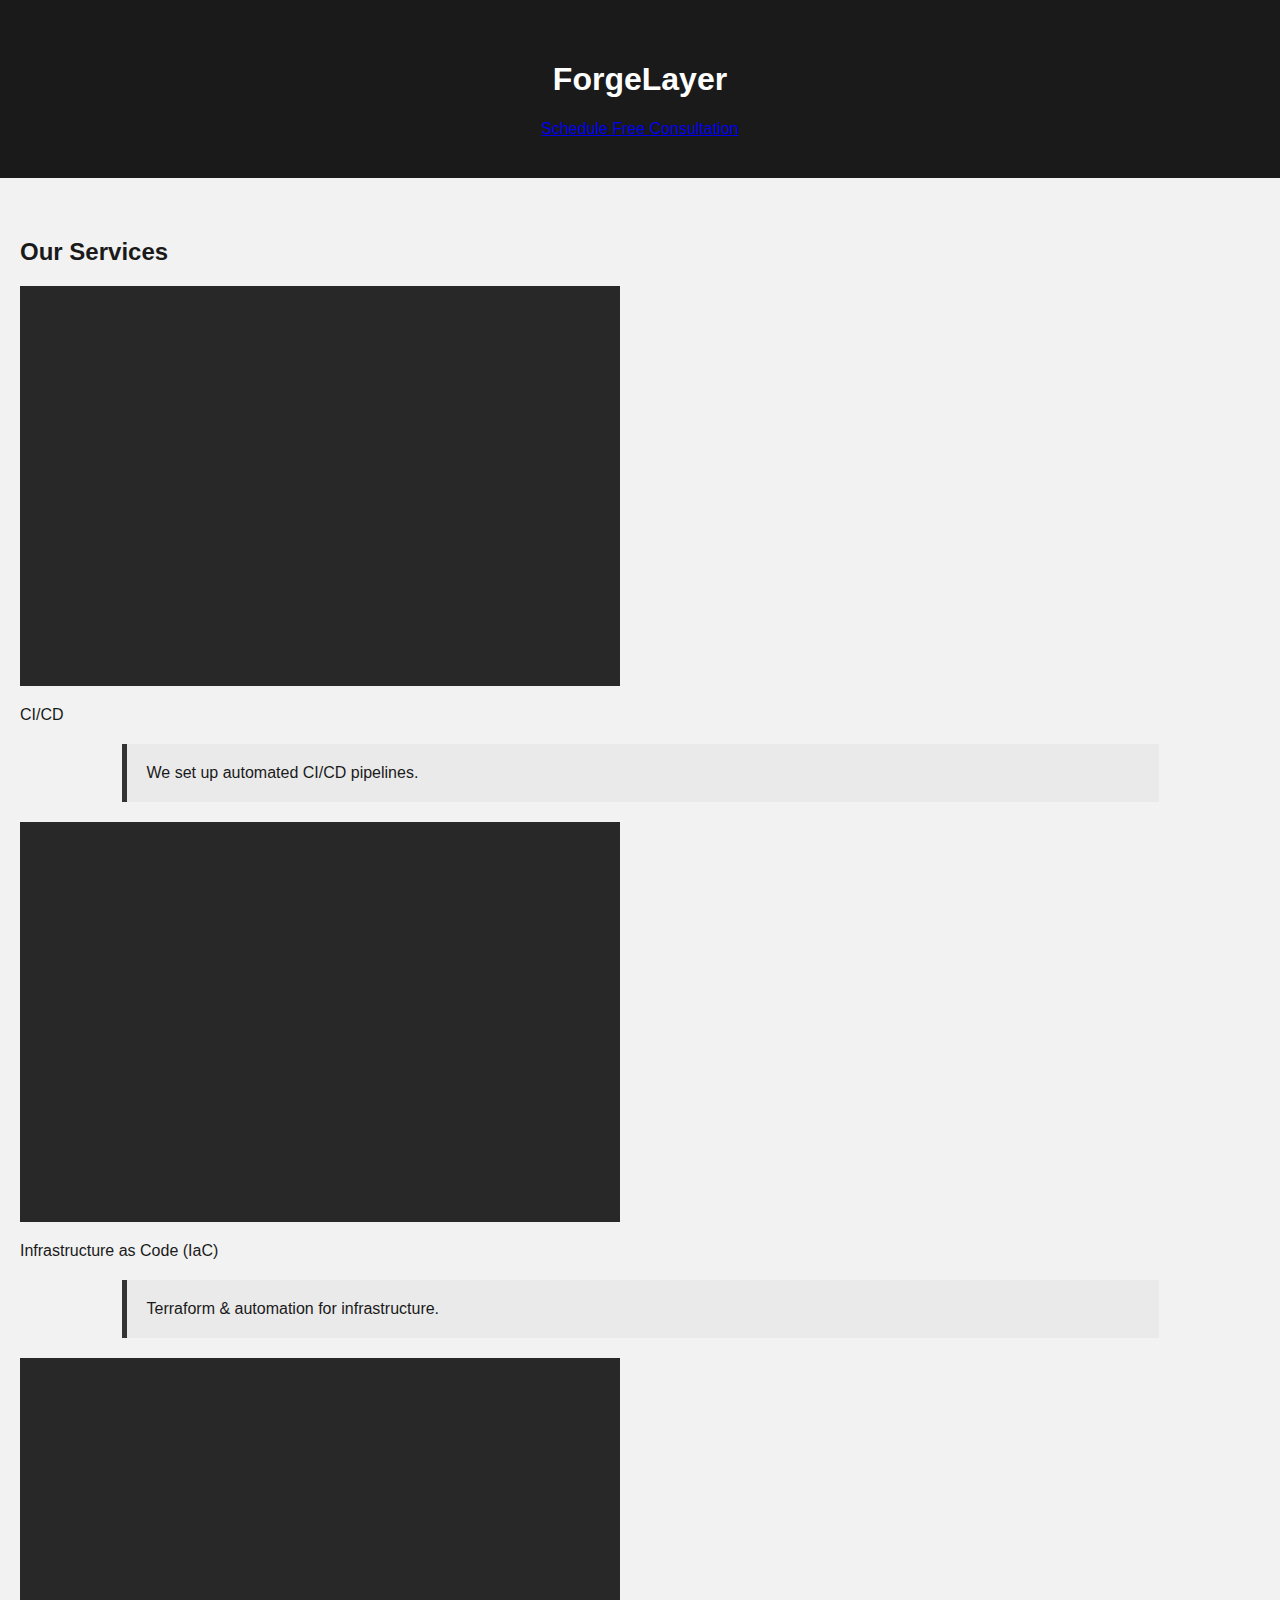
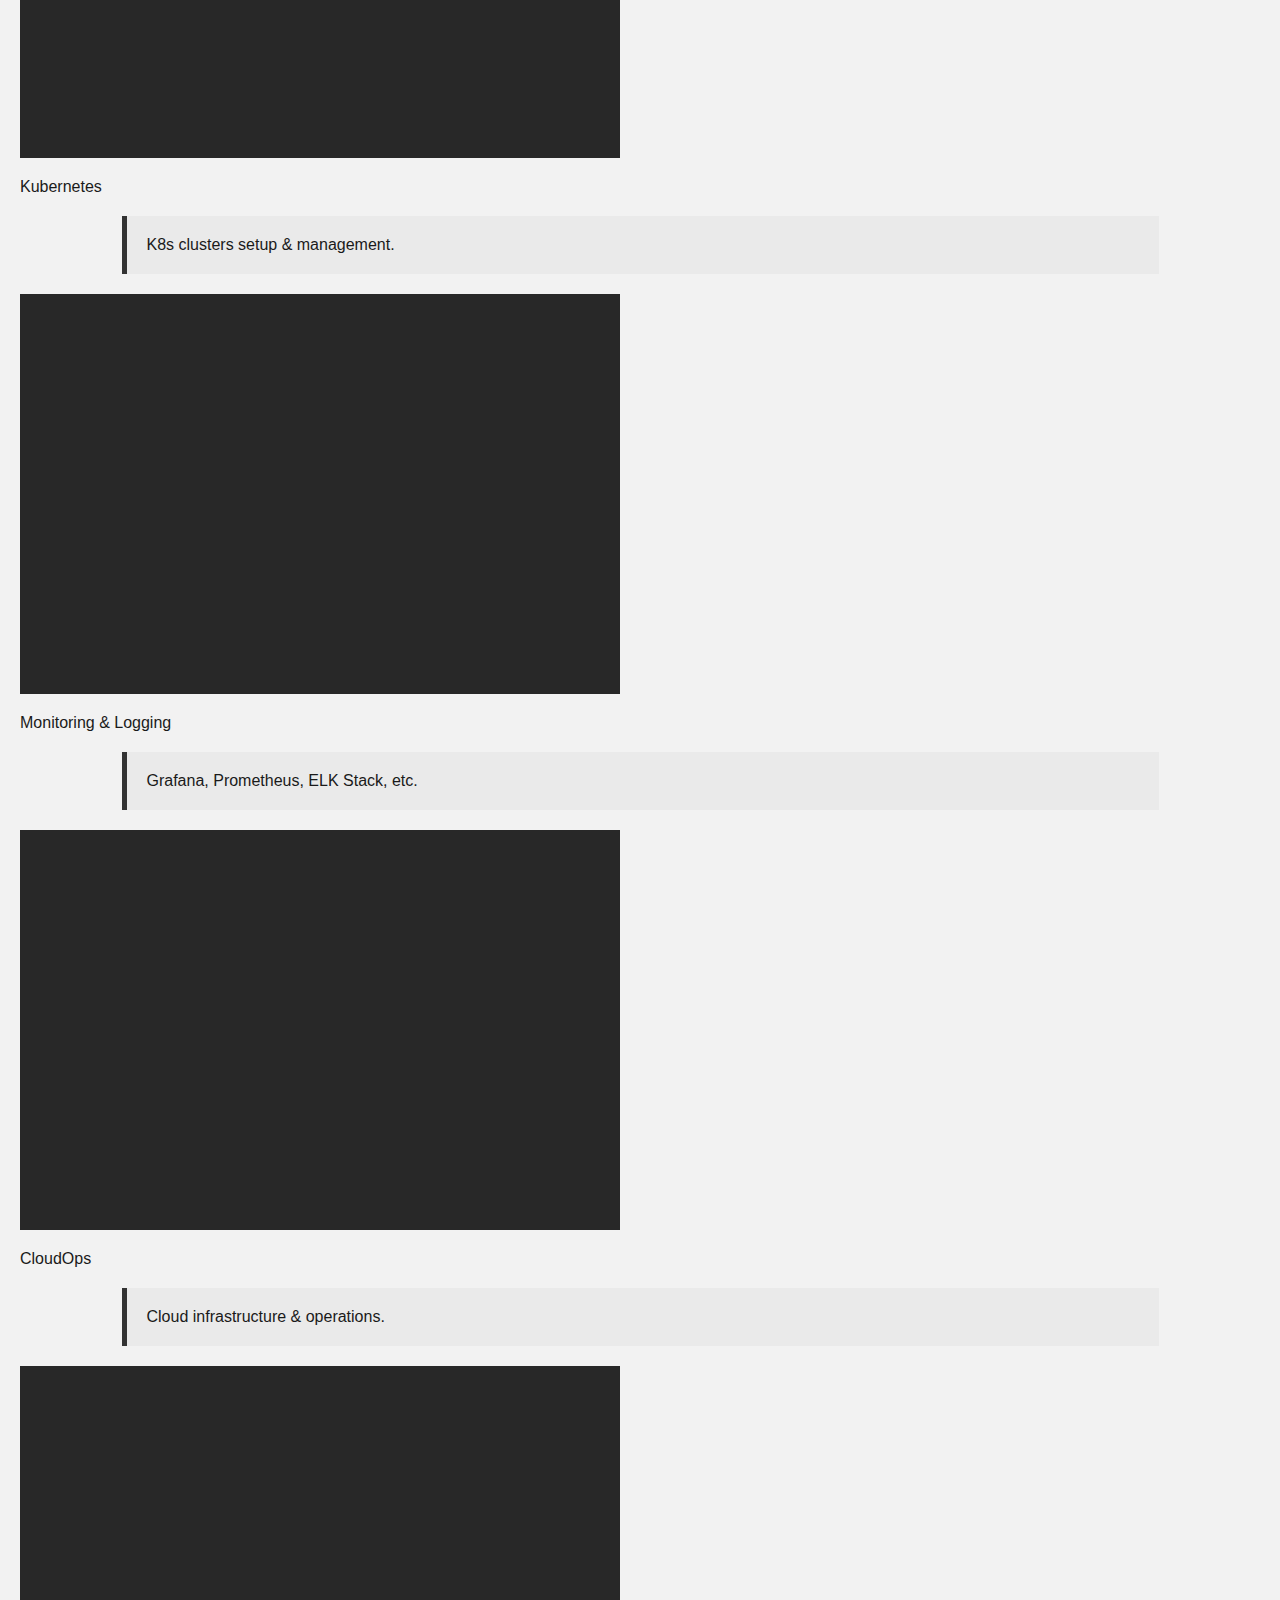
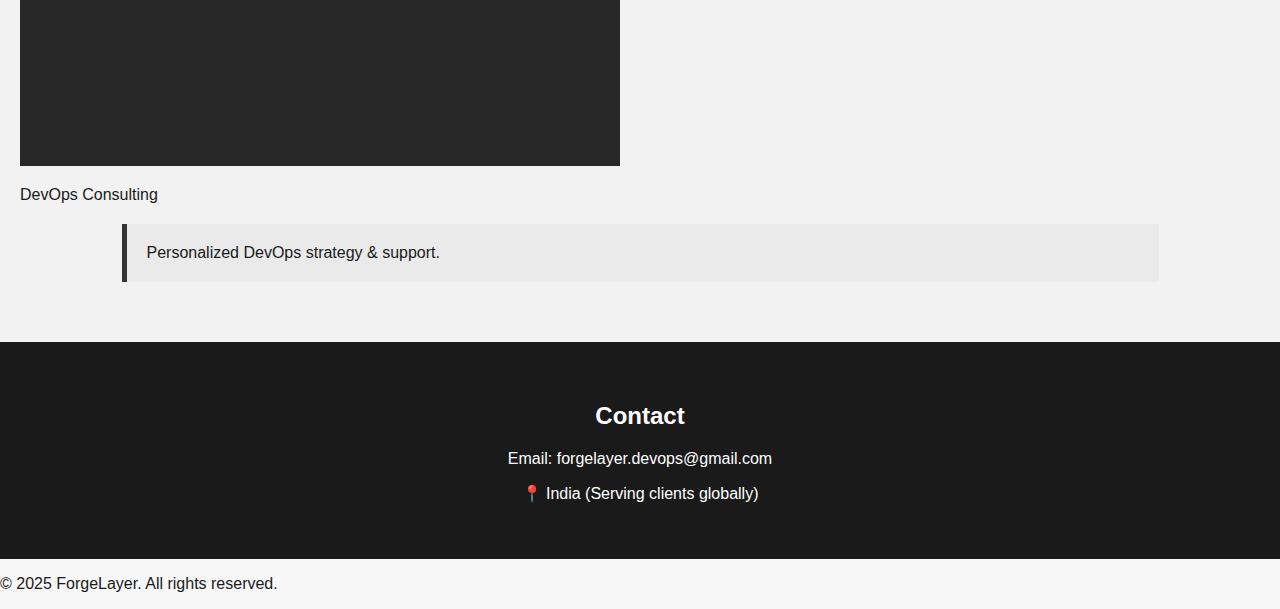
<file: index.html>
<!DOCTYPE html>
<html lang="en">
<head>
    <meta charset="UTF-8">
    <meta name="viewport" content="width=device-width, initial-scale=1.0">
    <title>ForgeLayer</title>
    <link rel="stylesheet" href="style.css">
</head>
<body>
    <header>
        <h1 class="logo">ForgeLayer</h1>
        <a href="mailto:forgelayer.devops@gmail.com" class="consult-btn">Schedule Free Consultation</a>
    </header>

    <section id="services">
        <h2>Our Services</h2>
        <div class="service-container">
            <div class="service" onclick="toggleDetails('cicd')">
                <img src="cicd.png" alt="CI/CD">
                <p>CI/CD</p>
                <div id="cicd" class="service-detail">We set up automated CI/CD pipelines.</div>
            </div>
            <div class="service" onclick="toggleDetails('iac')">
                <img src="iac.png" alt="Infrastructure as Code">
                <p>Infrastructure as Code (IaC)</p>
                <div id="iac" class="service-detail">Terraform & automation for infrastructure.</div>
            </div>
            <div class="service" onclick="toggleDetails('kubernetes')">
                <img src="kubernetes.png" alt="Kubernetes">
                <p>Kubernetes</p>
                <div id="kubernetes" class="service-detail">K8s clusters setup & management.</div>
            </div>
            <div class="service" onclick="toggleDetails('monitoring')">
                <img src="monitoring.png" alt="Monitoring">
                <p>Monitoring & Logging</p>
                <div id="monitoring" class="service-detail">Grafana, Prometheus, ELK Stack, etc.</div>
            </div>
            <div class="service" onclick="toggleDetails('cloudops')">
                <img src="cloudops.png" alt="CloudOps">
                <p>CloudOps</p>
                <div id="cloudops" class="service-detail">Cloud infrastructure & operations.</div>
            </div>
            <div class="service" onclick="toggleDetails('consulting')">
                <img src="consulting.png" alt="Consulting">
                <p>DevOps Consulting</p>
                <div id="consulting" class="service-detail">Personalized DevOps strategy & support.</div>
            </div>
        </div>
    </section>

    <section id="contact">
        <h2>Contact</h2>
        <p>Email: forgelayer.devops@gmail.com</p>
        <p>📍 India (Serving clients globally)</p>
    </section>

    <footer>
        <p>&copy; 2025 ForgeLayer. All rights reserved.</p>
    </footer>
</body>
</html>
</file>
<file: style.css>
body {
  font-family: Arial, sans-serif;
  background-color: #f7f7f7;
  margin: 0;
  padding: 0;
  color: #1a1a1a;
}

header {
  background-color: #1a1a1a;
  color: #fff;
  padding: 40px 20px;
  text-align: center;
}

.brand-title {
  font-size: 52px;
  margin: 0;
  color: #e6e6e6;
}

.cta-button {
  margin-top: 20px;
  display: inline-block;
  padding: 10px 20px;
  background-color: #444;
  color: #fff;
  text-decoration: none;
  border-radius: 5px;
}

#services {
  padding: 40px 20px;
  background-color: #f2f2f2;
}

.service-grid {
  display: flex;
  gap: 20px;
  flex-wrap: wrap;
  justify-content: center;
}

.service-box {
  width: 250px;
  background-color: #fff;
  border: 1px solid #ccc;
  text-align: center;
  padding: 20px;
  cursor: pointer;
  transition: transform 0.2s;
}

.service-box:hover {
  transform: scale(1.05);
}

.service-box img {
  width: 100%;
  height: 120px;
  object-fit: contain;
  margin-bottom: 10px;
}

.service-detail {
  margin: 20px auto;
  width: 80%;
  padding: 20px;
  background-color: #eaeaea;
  border-left: 5px solid #333;
}

.hidden {
  display: none;
}

#contact {
  padding: 40px 20px;
  background-color: #1a1a1a;
  color: #fff;
  text-align: center;
}

#contact form {
  margin-top: 20px;
  display: flex;
  flex-direction: column;
  align-items: center;
}

#contact input,
#contact textarea {
  width: 80%;
  max-width: 400px;
  margin: 10px 0;
  padding: 10px;
}

#contact button {
  padding: 10px 20px;
  background-color: #444;
  color: #fff;
  border: none;
  cursor: pointer;
}
</file>
